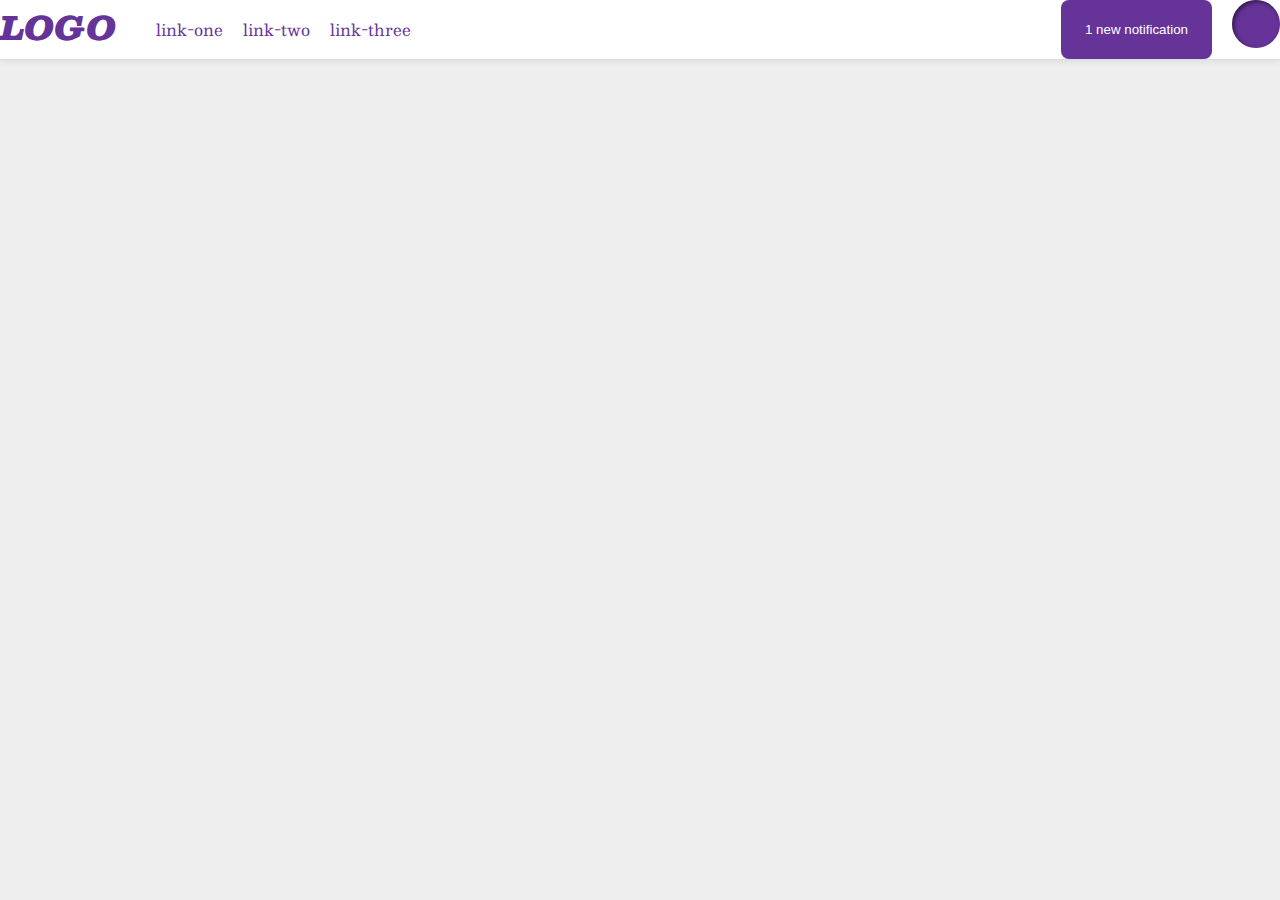
<file: flex/03-flex-header-2/index.html>
<!DOCTYPE html>
<html lang="en">
  <head>
    <meta charset="UTF-8">
    <meta http-equiv="X-UA-Compatible" content="IE=edge">
    <meta name="viewport" content="width=device-width, initial-scale=1.0">
    <title>Flex Header 2</title>
    <link rel="stylesheet" href="style.css">
  </head>
  <body>
    <div class="header">
      <div class="logolinks">
        <div class="logo">
          LOGO
        </div>
        <ul class="links">
          <li><a href="google.com">link-one</a></li>
          <li><a href="google.com">link-two</a></li>
          <li><a href="google.com">link-three</a></li>
        </ul>
      </div>
      <div class="notifs">
      <button class="notifications">
        1 new notification
      </button>
      <div class="profile-image"></div>
      </div>
    </div>
  </body>
</html>
</file>
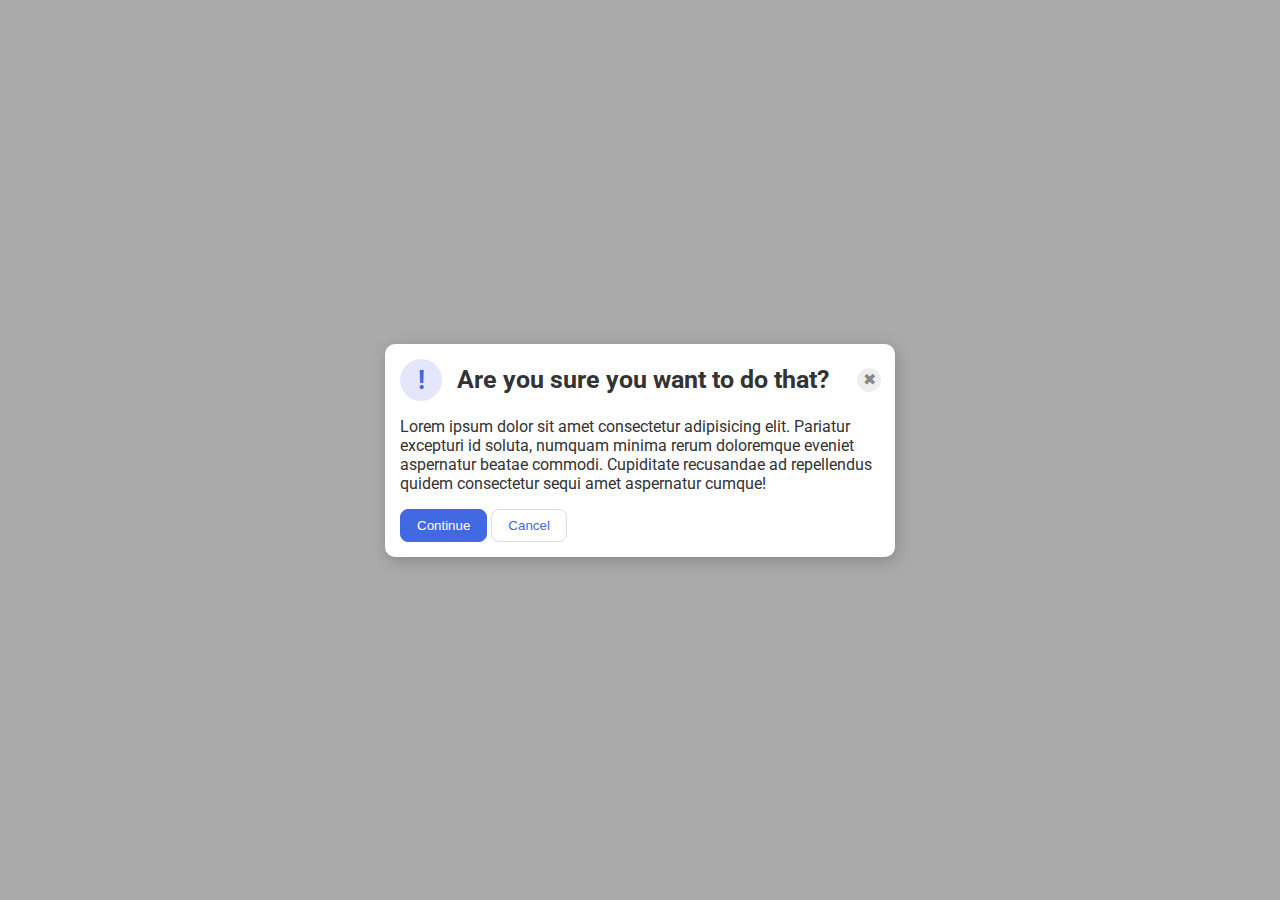
<file: flex/05-flex-modal/index.html>
<!DOCTYPE html>
<html lang="en">
  <head>
    <meta charset="UTF-8">
    <meta http-equiv="X-UA-Compatible" content="IE=edge">
    <meta name="viewport" content="width=device-width, initial-scale=1.0">
    <link rel="stylesheet" href="style.css">
    <title>Modal</title>
  </head>
  <body>
    <div class="modal">
      <div class="heading">
        <div class="icon">!</div>
          <div class="label">
            <div class="header">Are you sure you want to do that?</div>
            <button class="close-button">✖</button></div>
      </div>
        <div class="text">Lorem ipsum dolor sit amet consectetur adipisicing elit. Pariatur excepturi id soluta, numquam minima rerum doloremque eveniet aspernatur beatae commodi. Cupiditate recusandae ad repellendus quidem consectetur sequi amet aspernatur cumque!</div>
      <div class="buttons">
        <button class="continue">Continue</button>
        <button class="cancel">Cancel</button>
      </div>
    </div>
  </body>
</html>
</file>
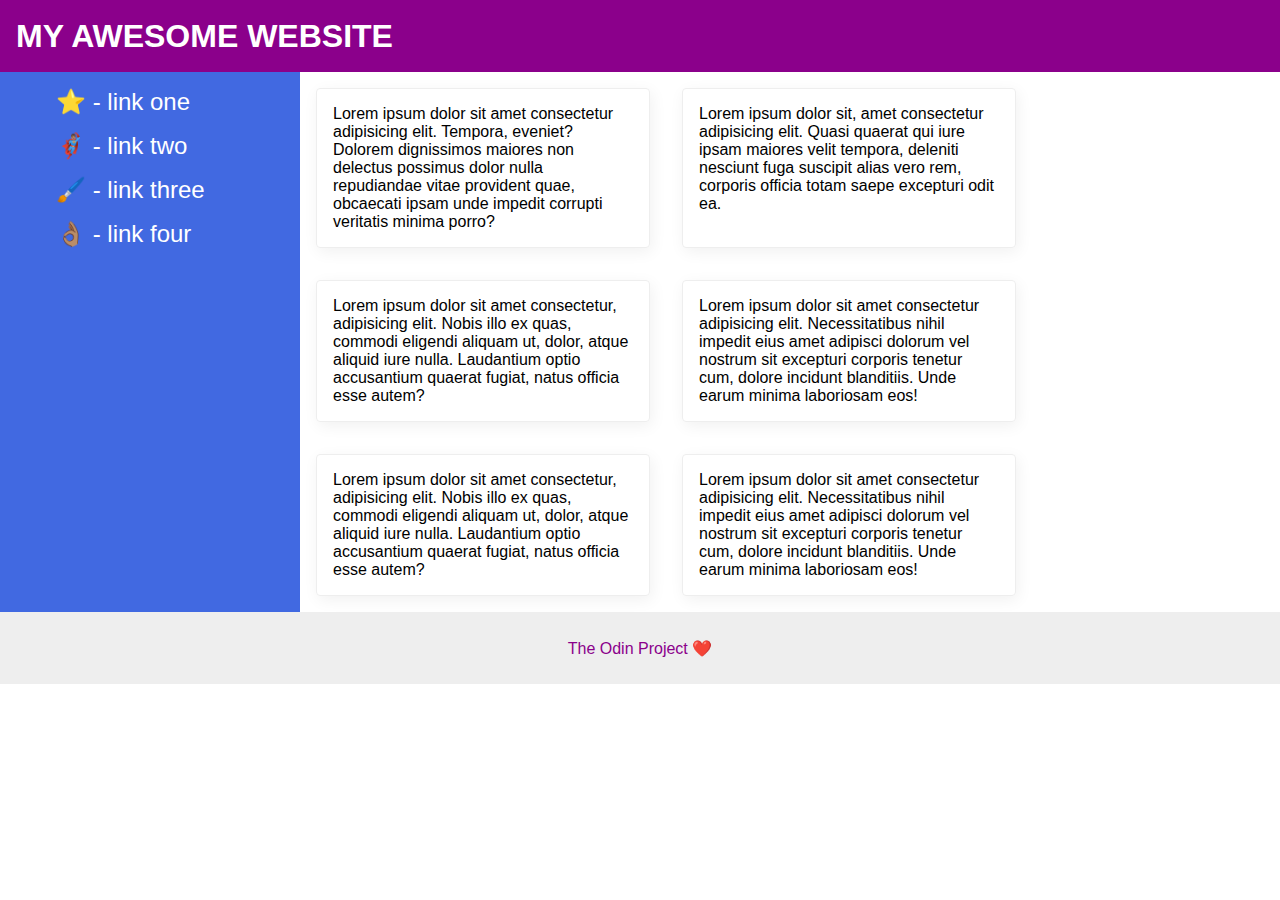
<file: flex/07-flex-layout-2/index.html>
<!DOCTYPE html>
<html lang="en">
  <head>
    <meta charset="UTF-8">
    <meta http-equiv="X-UA-Compatible" content="IE=edge">
    <meta name="viewport" content="width=device-width, initial-scale=1.0">
    <title>The Holy Grail</title>
    <link rel="stylesheet" href="style.css">
  </head>
  <body>
    <div class="header">
      MY AWESOME WEBSITE
    </div>
    <div class="main">
      <div class="sidebar">
        <ul>
          <li><a href="#">⭐ - link one</a></li>
          <li><a href="#">🦸🏽‍♂️ - link two</a></li>
          <li><a href="#">🖌️ - link three</a></li>
          <li><a href="#">👌🏽 - link four</a></li>
        </ul>
      </div>

      <div class="cards">

        <div class="card">Lorem ipsum dolor sit amet consectetur adipisicing elit. Tempora, eveniet? Dolorem dignissimos maiores non delectus possimus dolor nulla repudiandae vitae provident quae, obcaecati ipsam unde impedit corrupti veritatis minima porro?</div>
        <div class="card">Lorem ipsum dolor sit, amet consectetur adipisicing elit. Quasi quaerat qui iure ipsam maiores velit tempora, deleniti nesciunt fuga suscipit alias vero rem, corporis officia totam saepe excepturi odit ea.</div>
        <div class="card">Lorem ipsum dolor sit amet consectetur, adipisicing elit. Nobis illo ex quas, commodi eligendi aliquam ut, dolor, atque aliquid iure nulla. Laudantium optio accusantium quaerat fugiat, natus officia esse autem?</div>
        <div class="card">Lorem ipsum dolor sit amet consectetur adipisicing elit. Necessitatibus nihil impedit eius amet adipisci dolorum vel nostrum sit excepturi corporis tenetur cum, dolore incidunt blanditiis. Unde earum minima laboriosam eos!</div>
        <div class="card">Lorem ipsum dolor sit amet consectetur, adipisicing elit. Nobis illo ex quas, commodi eligendi aliquam ut, dolor, atque aliquid iure nulla. Laudantium optio accusantium quaerat fugiat, natus officia esse autem?</div>
        <div class="card">Lorem ipsum dolor sit amet consectetur adipisicing elit. Necessitatibus nihil impedit eius amet adipisci dolorum vel nostrum sit excepturi corporis tenetur cum, dolore incidunt blanditiis. Unde earum minima laboriosam eos!</div>
    
      </div>

    </div>

      <div class="footer">
        The Odin Project ❤️
      </div>
  </body>
</html>
</file>
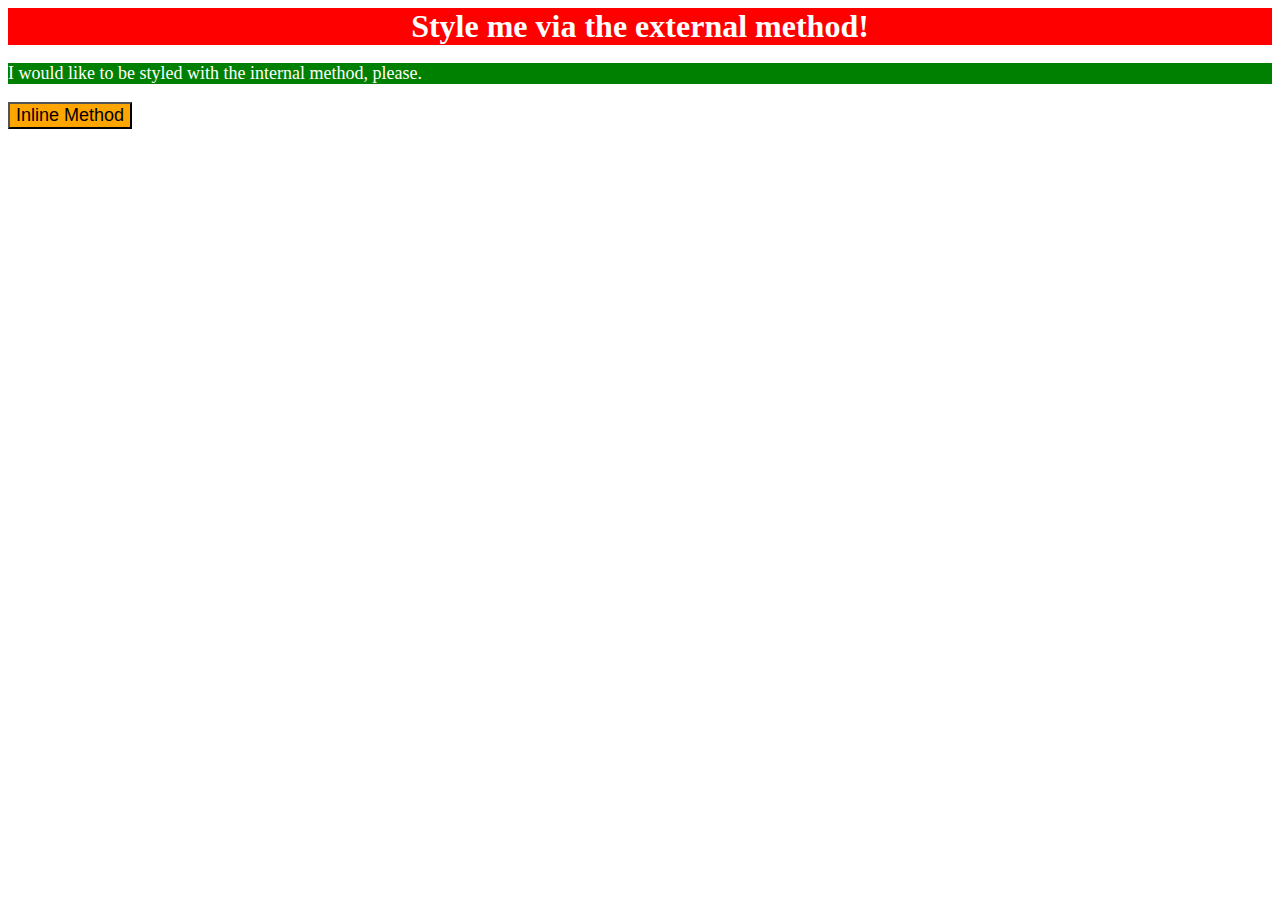
<file: foundations/01-css-methods/index.html>
<!DOCTYPE html>
<html lang="en">

  <head>

    <meta charset="UTF-8">
    <meta http-equiv="X-UA-Compatible" content="IE=edge">
    <meta name="viewport" content="width=device-width, initial-scale=1.0">
    <title>Methods for Adding CSS</title>
    <link rel="stylesheet" href="./style.css">

    <style>

      p {

        color: white;
        background-color: green;
        font-size: 18px;

      }

    </style>

  </head>

  <body>

    <div>Style me via the external method!</div>
    <p>I would like to be styled with the internal method, please.</p>
    <button style="background-color: orange; font-size: 18px;">Inline Method</button>
  
  </body>

</html>
</file>
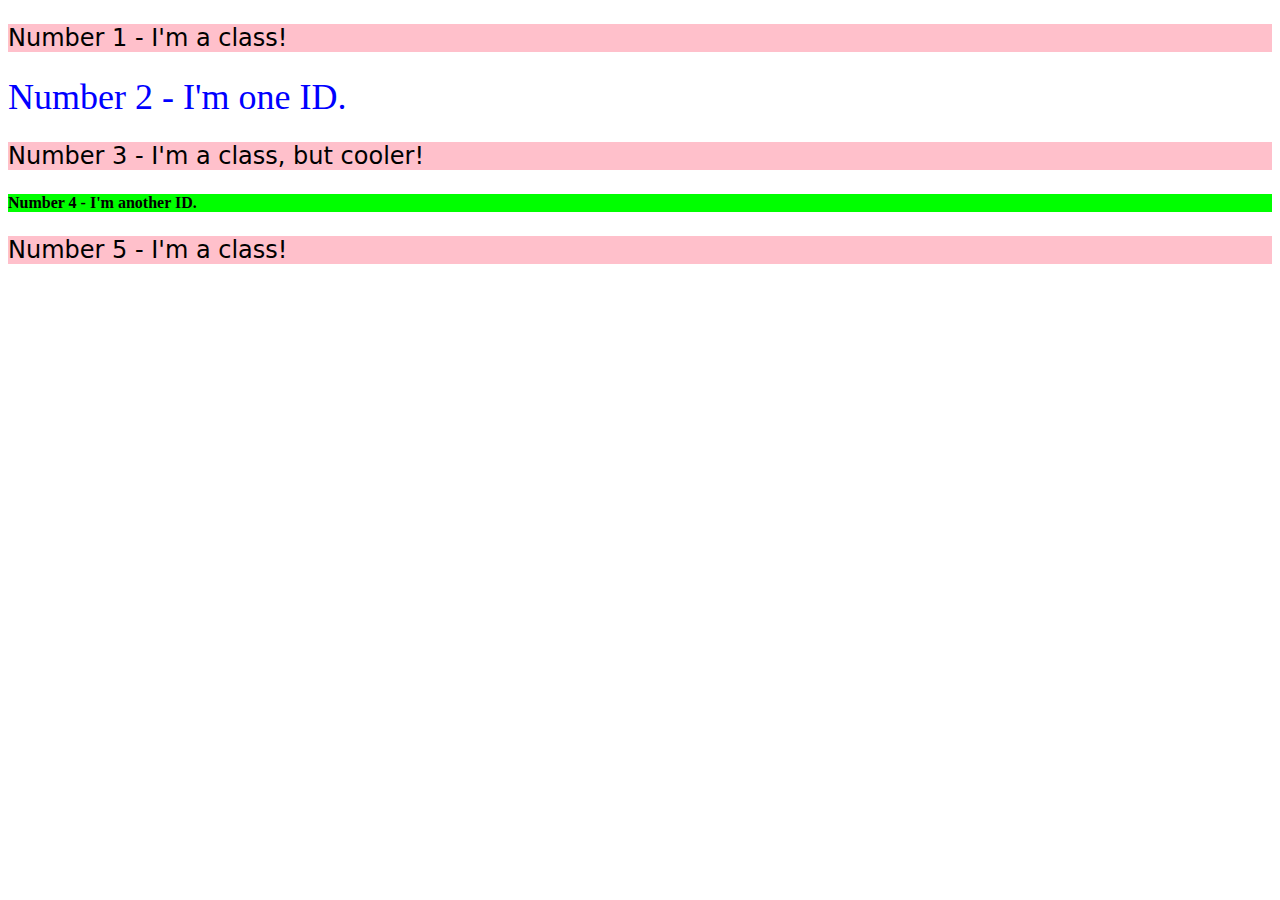
<file: foundations/02-class-id-selectors/index.html>
<!DOCTYPE html>
<html lang="en">

  <head>

    <meta charset="UTF-8">
    <meta http-equiv="X-UA-Compatible" content="IE=edge">
    <meta name="viewport" content="width=device-width, initial-scale=1.0">
    <title>Class and ID Selectors</title>
    <link rel="stylesheet" href="style.css">

  </head>

  <body>

    <p class="class">Number 1 - I'm a class!</p>
    <div id="two">Number 2 - I'm one ID.</div>
    <p class="class three">Number 3 - I'm a class, but cooler!</p>
    <div id="four">Number 4 - I'm another ID.</div>
    <p class="class">Number 5 - I'm a class!</p>

  </body>

</html>
</file>
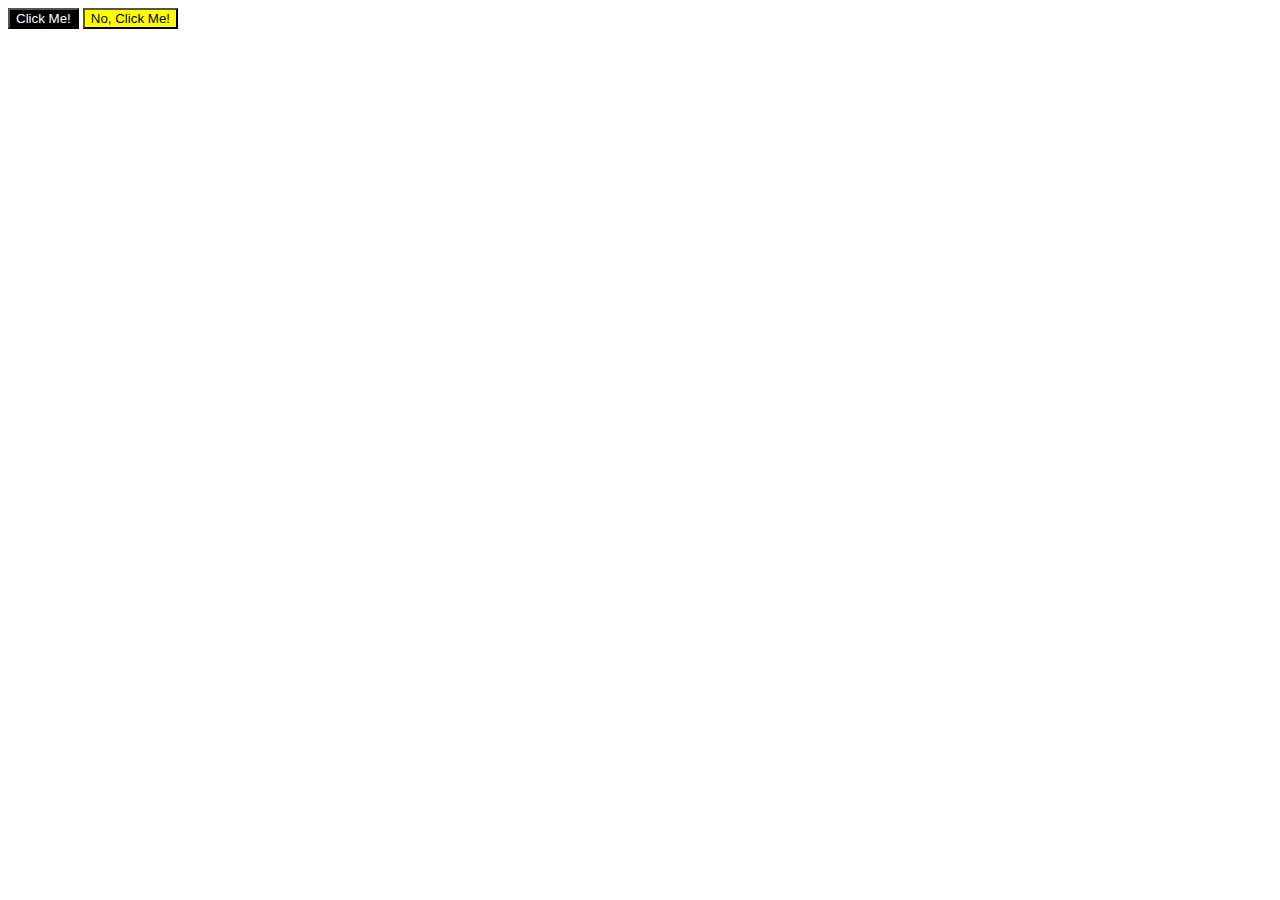
<file: foundations/03-grouping-selectors/index.html>
<!DOCTYPE html>
<html lang="en">

  <head>

    <meta charset="UTF-8">
    <meta http-equiv="X-UA-Compatible" content="IE=edge">
    <meta name="viewport" content="width=device-width, initial-scale=1.0">
    <title>Grouping Selectors</title>
    <link rel="stylesheet" href="style.css">

  </head>

  <body>

    <button class="yes">Click Me!</button>
    <button class="no">No, Click Me!</button>
    
  </body>

</html>
</file>
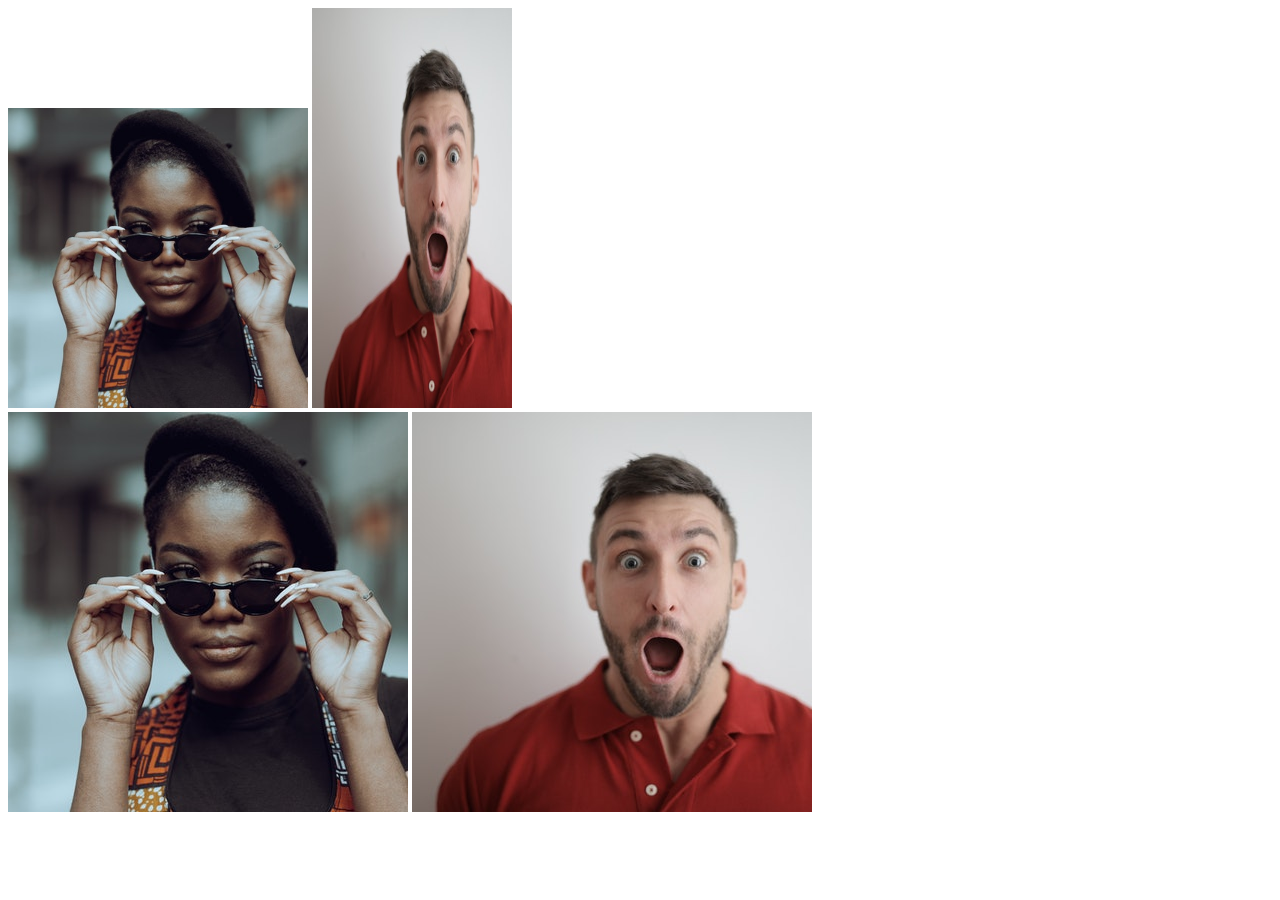
<file: foundations/04-chaining-selectors/index.html>
<!DOCTYPE html>
<html lang="en">
  <head>
    <meta charset="UTF-8">
    <meta http-equiv="X-UA-Compatible" content="IE=edge">
    <meta name="viewport" content="width=device-width, initial-scale=1.0">
    <title>Chaining Selectors</title>
    <link rel="stylesheet" href="style.css">
  </head>
  <body>
    <!-- Check image source path. Review Foundations lesson - Links and Images -->
    <!-- Use the classes BELOW this line -->
    <div>
      <img class="avatar proportioned" src="./images/pexels-katho-mutodo-8434791.jpg" alt="Woman with glasses">
      <img class="avatar distorted" src="./images/pexels-andrea-piacquadio-3777931.jpg" alt="Man with surprised expression">
    </div>
    <!-- Use the classes ABOVE this line -->
    <div>
      <img class="original proportioned" src="./images/pexels-katho-mutodo-8434791.jpg" alt="Woman with glasses">
      <img class="original distorted" src="./images/pexels-andrea-piacquadio-3777931.jpg" alt="Man with surprised expression">
    </div>
  </body>
</html>
</file>
<file: flex/03-flex-header-2/style.css>
/* this is some magical font-importing.  
you'll learn about it later. */
@import url('https://fonts.googleapis.com/css2?family=Besley:ital,wght@0,400;1,900&display=swap');

body {
  margin: 0;
  background: #eee;
  font-family: Besley, serif;
}

.header {
  background: white;
  border-bottom: 1px solid #ddd;
  box-shadow: 0 0 8px rgba(0,0,0,.1);
  display: flex;
  justify-content: space-between;
}

.profile-image {
  background: rebeccapurple;
  box-shadow: inset 2px 2px 4px rgba(0,0,0,.5);
  border-radius: 50%;
  width: 48px;
  height: 48px;
}

.logo {
  color: rebeccapurple;
  font-size: 32px;
  font-weight: 900;
  font-style: italic;
}

button {
  border: none;
  border-radius: 8px;
  background: rebeccapurple;
  color: white;
  padding: 8px 24px;
}

a {
  /* this removes the line under our links */
  text-decoration: none;
  color: rebeccapurple;
}

ul {
  list-style-type: none;
  display: flex;
  justify-content: space-evenly;
  gap: 20px;
}
 .logolinks {

  display: flex;

 }

 .notifs {

  display: flex;
  gap: 20px;

 }
</file>
<file: flex/05-flex-modal/style.css>
@import url('https://fonts.googleapis.com/css2?family=Roboto:wght@400;700&display=swap');

html, body {
  height: 100%;
}

body {
  font-family: Roboto, sans-serif;
  margin: 0;
  background: #aaa;
  color: #333;
  /* I'll give you this one for free lol */
  display: flex;
  align-items: center;
  justify-content: center;
  box-sizing: border-box;
}

.modal {
  background: white;
  width: 480px;
  border-radius: 10px;
  box-shadow: 2px 4px 16px rgba(0,0,0,.2);
}

.icon {
  color: royalblue;
  font-size: 26px;
  font-weight: 700;
  background: lavender;
  width: 42px;
  height: 42px;
  border-radius: 50%;
  display: flex;
  align-items: center;
  justify-content: center;
}

.close-button {
  background: #eee;
  border-radius: 50%;
  color: #888;
  font-weight: 400;
  font-size: 16px;
  height: 24px;
  width: 24px;
  display: flex;
  align-items: center;
  justify-content: center;
  border: 1px solid #eee;
  padding: 0;
}

button {
  cursor: pointer;
  padding: 8px 16px;
  border-radius: 8px;
}

button.continue {
  background: royalblue;
  border: 1px solid royalblue;
  color: white;
}

button.cancel {
  background: white;
  border: 1px solid #ddd;
  color: royalblue;
}

.modal {

  display: flex;
  flex-direction: column;
  gap: 16px;
  padding: 15px;

}

.icon {

  flex-shrink: 0;
  margin: 0px 15px 0px 0px

}

.label {

  display: flex;
  justify-content: flex-start;
  align-items: center;
  width: 100%;

}

.heading {

  display: flex;
  justify-content: flex-start;

}

.header {

  font-weight: bold;
  font-size: 25px;
  width: 400px;
  
}
</file>
<file: flex/07-flex-layout-2/style.css>
body {
  font-family: -apple-system, BlinkMacSystemFont, 'Segoe UI', Roboto, Oxygen, Ubuntu, Cantarell, 'Open Sans', 'Helvetica Neue', sans-serif;
  margin: 0;
  min-height: 100vh;
}

.header {
  height: 72px;
  background: darkmagenta;
  color: white;
  font-family: sans-serif;
  font-size: 32px;
  font-weight: 900;
  width: 100%;
  display: flex;
  align-items: center;
  padding: 0 16px;

}

.footer {
  height: 72px;
  background: #eee;
  color: darkmagenta;
  display: flex;
  align-items: center;
  justify-content: center;
}

.sidebar {
  width: 300px;
  background: royalblue;
  box-sizing: border-box;
}

.card {
  border: 1px solid #eee;
  box-shadow: 2px 4px 16px rgba(0,0,0,.06);
  border-radius: 4px;
  width: 300px;
  margin: 16px;
  padding: 16px;

}

.main {

  display: flex;

}
.sidebar {

  display: flex;
  min-width: 300px;
  padding: 0 16px;

}

li, a {

  font-size: 24px;
  color: white;
  text-decoration: none;
  margin-bottom: 16px;

}

.cards {

  display: flex;
  flex-wrap: wrap;

}

ul {

  list-style-type: none;

}
</file>
<file: foundations/01-css-methods/style.css>
div {

color: white;
background-color: red;
font-size: 32px;
text-align: center;
font-weight: bold;

}
</file>
<file: foundations/02-class-id-selectors/style.css>
.class {

background-color: #ffc0cb;
font-family: Verdana, "DejaVu Sans" , sans-serif;

}

#two {

color: #0000ff;
font-size: 36px;

}

.three,
.class {

font-size: 24px;

}

#four {

background-color: rgb(0, 255, 0);
font: 24px;
font-weight: bold;

}
</file>
<file: foundations/03-grouping-selectors/style.css>
.yes {

background-color: rgb(0, 0, 0);
color: rgb(255, 255, 255);
    
}

.no {

background-color: rgb(255, 255, 0);

}

.yes.no {

font-size: 28px;
font-family: Helvetica, "Times New Roman", sans-serif;

}
</file>
<file: foundations/04-chaining-selectors/style.css>
/* Add CSS Styling */

.avatar.proportioned {

width: 300px;
height: auto;

}

.avatar.distorted {

width: 200px;
height: 400px;

}
</file>
